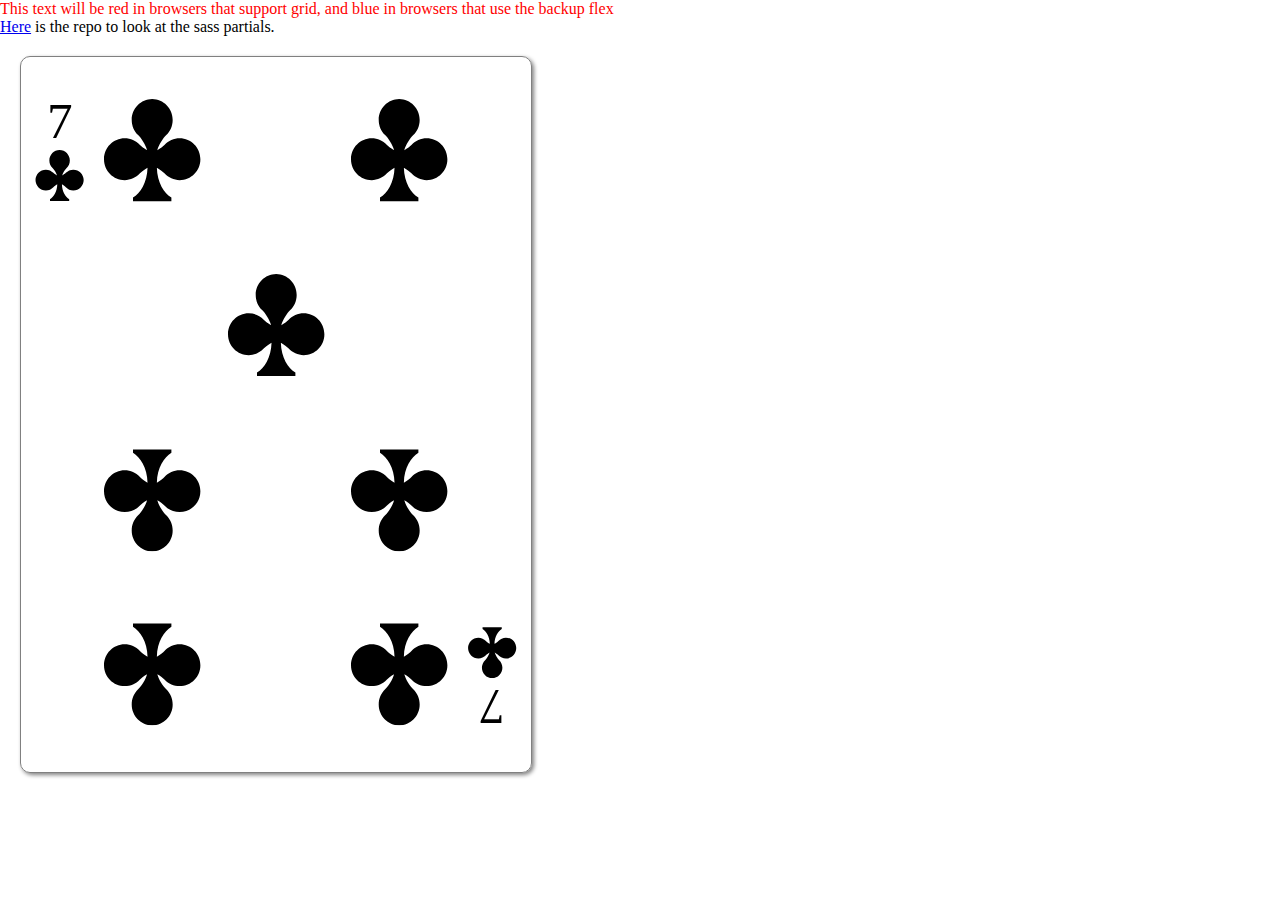
<file: week_eight/index.html>
<!DOCTYPE html>
<html>

<head></head>

<body>
    <link rel="stylesheet" href="styles.css">

    <!-- SVG shapes for pips -->
    <svg style="position: absolute; width: 0; height: 0;" width="0" height="0" version="1.1"
        xmlns="http://www.w3.org/2000/svg" xmlns:xlink="http://www.w3.org/1999/xlink">
        <defs>
            <symbol id="icon-clubs" viewBox="0 0 1024 1024">
                <title>clubs</title>
                <path class="path1"
                    d="M786.832 392.772c-59.032 0-112.086 24.596-149.852 64.694-15.996 16.984-43.762 37.112-73.8 54.81 14.11-53.868 58.676-121.7 89.628-151.456 39.64-38.17 63.984-91.83 63.984-151.5 0.006-114.894-91.476-208.096-204.788-209.32-113.32 1.222-204.796 94.426-204.796 209.318 0 59.672 24.344 113.33 63.986 151.5 30.954 29.756 75.52 97.588 89.628 151.456-30.042-17.7-57.806-37.826-73.8-54.81-37.768-40.098-90.82-64.694-149.85-64.694-114.386 0-207.080 93.664-207.080 209.328 0 115.638 92.692 209.338 207.080 209.338 59.042 0 112.082-25.356 149.85-65.452 16.804-17.872 46.444-40.138 78.292-58.632-3.002 147.692-73.532 256.168-145.318 298.906v37.742h384.014v-37.74c-71.792-42.736-142.32-151.216-145.32-298.906 31.852 18.494 61.488 40.768 78.292 58.632 37.766 40.094 90.808 65.452 149.852 65.452 114.386 0 207.078-93.7 207.078-209.338-0.002-115.664-92.692-209.328-207.080-209.328z">
                </path>
            </symbol>

            <symbol id="icon-diamonds" viewBox="0 0 1024 1024">
                <title>diamonds</title>
                <path class="path1" d="M512 0l-320 512 320 512 320-512z"></path>
            </symbol>

        </defs>
    </svg>

    <!-- begin card -->
    <p class="highlight">This text will be red in browsers that support grid, and blue in browsers that use the backup flex</p>
    <p><a href="https://github.com/Cook-Andrew/WDD331/tree/master/week_seven">Here</a> is the repo to look at the sass partials.</p>
    <div class="card card-front">
        <div class="row">
            <!-- this will be for the small pip in the top left corner with the number of the card -->
            <div class="number cell span-1 rowstart-1 colstart-1">7
                <svg class="icon">
                    <use xlink:href="#icon-clubs"></use>
                </svg>
            </div>
            <!-- then 7 more pips for the body of the card -->
            <div class="cell span-2 rowstart-1 colstart-2">
                <svg class="icon">
                    <use xlink:href="#icon-clubs"></use>
                </svg>
            </div>
            <div class="cell span-2 offset-2 rowstart-1 colstart-6">
                <svg class="icon">
                    <use xlink:href="#icon-clubs"></use>
                </svg>
            </div>

            <div class="cell span-8 rowstart-2 colstart-1">
                <svg class="icon">
                    <use xlink:href="#icon-clubs"></use>
                </svg>
            </div>
            <div class="cell span-2 offset-1 rowstart-3 colstart-2">
                <svg class="icon rotate">
                    <use xlink:href="#icon-clubs"></use>
                </svg>
            </div>
            <div class="cell span-2 offset-2 rowstart-3 colstart-6">
                <svg class="icon rotate">
                    <use xlink:href="#icon-clubs"></use>
                </svg>
            </div>
            <div class="cell span-2 offset-1 rowstart-4 colstart-2">
                <svg class="icon rotate">
                    <use xlink:href="#icon-clubs"></use>
                </svg>
            </div>
            <div class="cell span-2 offset-2 rowstart-4 colstart-6">
                <svg class="icon rotate">
                    <use xlink:href="#icon-clubs"></use>
                </svg>
            </div>
            <!-- Then the number and pip for the bottom right...upside down -->
            <div class="rotate number cell span-1 rowstart-4 colstart-8">7
                <svg class="icon">
                    <use xlink:href="#icon-clubs"></use>
                </svg>
            </div>
        </div>
    </div>
</body>

</html>
</file>
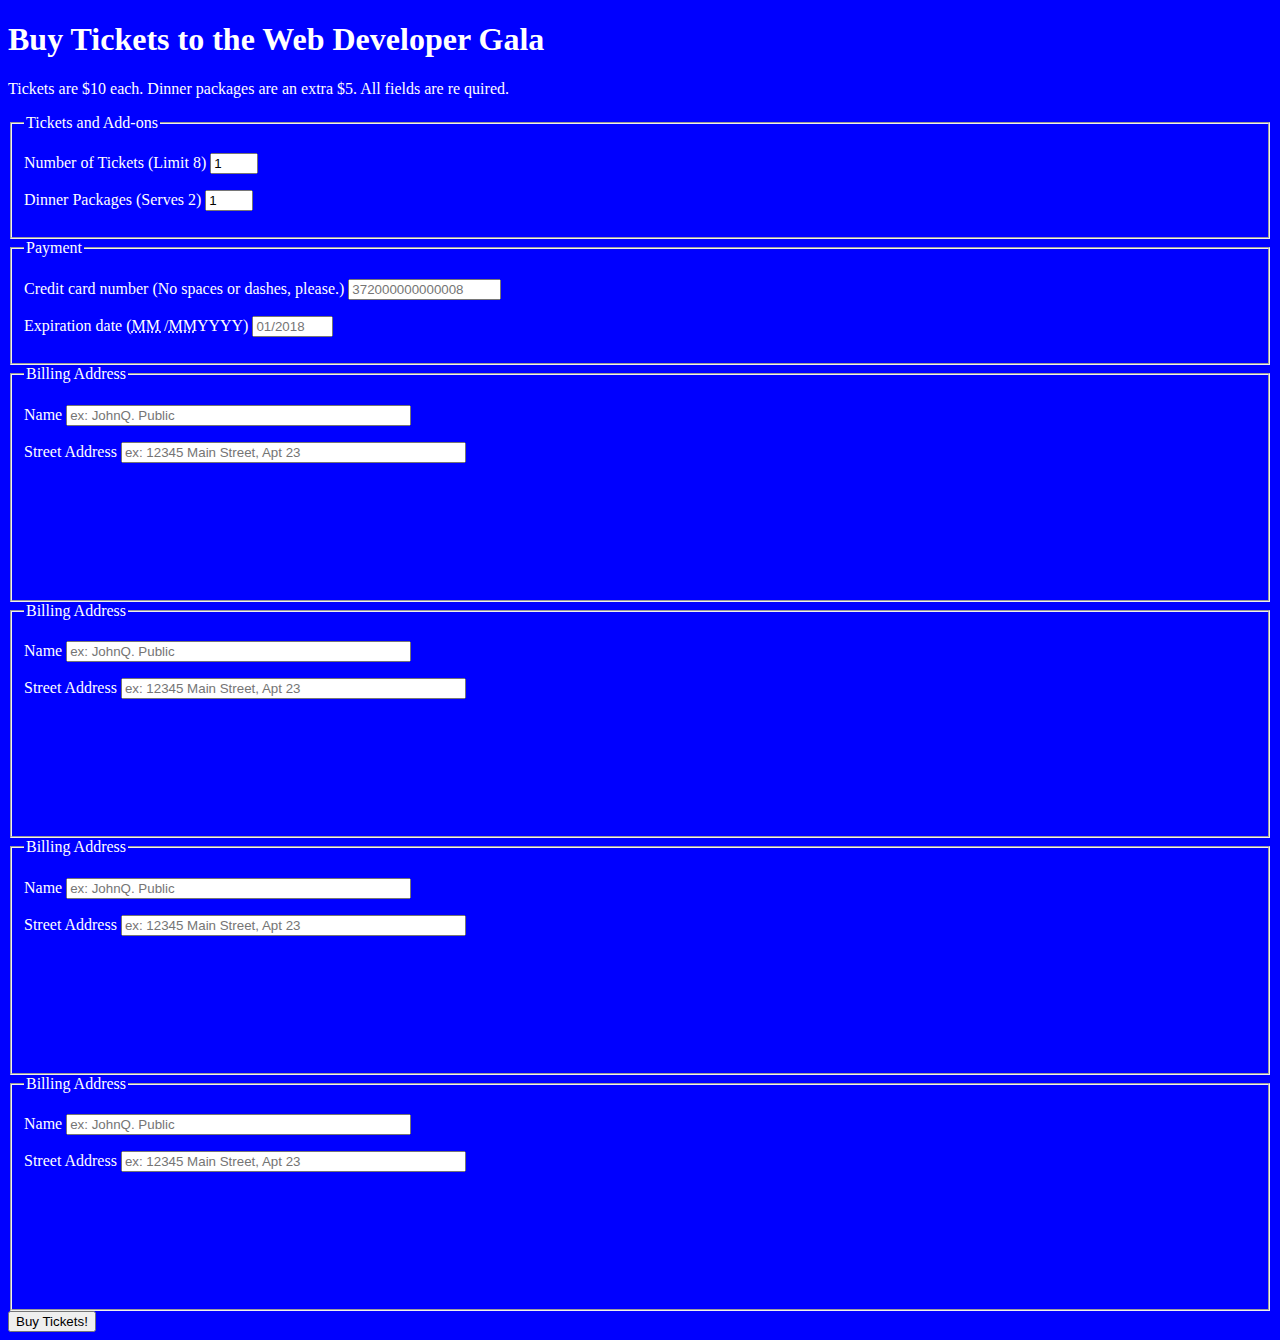
<file: week_two/quiz.html>
<!DOCTYPE html>
<html>
    <head>
<style>
    :root{
        background-color: blue;
        color: white;
    }
    .help::before {
        content: '(';
    }
    .help::after {
        content: ')';
    }
    fieldset p:nth-of-type(n+3) {
        visibility: hidden;
    }
</style>
</head>
<body>
<form method="GET" action="/processor">
    <h1>Buy Tickets to the Web Developer Gala</h1>
    <p>Tickets are $10 each. Dinner packages are an extra $5. All fields are re
        quired.</p>
    <fieldset title="fieldset1">
        <legend>Tickets and Add-ons</legend>
        <p>
            <label for="quantity">Number of Tickets</label>
            <span class="help">Limit 8</span>
            <input type="number" value="1" name="quantity" id="quantity" ste p="1" min="1" max="8" required>
        </p>
        <p>
            <label for="quantity">Dinner Packages</label>
            <span class="help">Serves 2</span>
            <input type="number" value="1" name="quantity" id="quantity" ste p="1" min="1" max="8">
        </p>
    </fieldset>
    <fieldset title="fieldset2">
        <legend>Payment</legend>
        <p>
            <label for="ccn">Credit card number</label>
            <span class="help">No spaces or dashes, please.</span>
            <input type="text" id="ccn" name="ccn" placeholder="3720000000
00008" maxlength="16" size="16" required>
        </p>
        <p>
            <label for="expiration">Expiration date</label>
            <span class="help"><abbr title="Twodigit month">MM </abbr>/<abbr title="Fourdigit Year">MM</abbr>YYYY</span>
            <input type="text" id="expiration" name="expiration" placeholder="
01/2018" maxlength="7" size="7" required>
        </p>
    </fieldset>
    <fieldset title="fieldset3">
        <legend>Billing Address</legend>
        <p>
            <label for="name">Name</label>
            <input type="text" id="name" name="name" placeholder="ex: John
Q. Public" size="40" required>
        </p>
        <p>
            <label for="street_address">Street Address</label>
            <input type="text" id="name" name="name" placeholder="ex: 1234
5 Main Street, Apt 23" size="40">
        </p>
        <p>
            <label for="city">City</label>
            <input type="text" id="city" name="city" placeholder="ex: Anytown
">
        </p>
        <p>
            <label for="state">State</label>
            <input type="text" id="state" name="state" placeholder="CA" maxle ngth="2" pattern="[A-W]{2}" size="2">
        </p>
        <p>
            <label for="zip">ZIP</label>
            <input type="text" id="zip" name="zip" placeholder="12345" maxle ngth="5" pattern="0-9{5}" size="5">
        </p>
    </fieldset>
    <fieldset title="fieldset3">
        <legend>Billing Address</legend>
        <p>
            <label for="name">Name</label>
            <input type="text" id="name" name="name" placeholder="ex: John
Q. Public" size="40" required>
        </p>
        <p>
            <label for="street_address">Street Address</label>
            <input type="text" id="name" name="name" placeholder="ex: 1234
5 Main Street, Apt 23" size="40">
        </p>
        <p>
            <label for="city">City</label>
            <input type="text" id="city" name="city" placeholder="ex: Anytown
">
        </p>
        <p>
            <label for="state">State</label>
            <input type="text" id="state" name="state" placeholder="CA" maxle ngth="2" pattern="[A-W]{2}" size="2">
        </p>
        <p>
            <label for="zip">ZIP</label>
            <input type="text" id="zip" name="zip" placeholder="12345" maxle ngth="5" pattern="0-9{5}" size="5">
        </p>
    </fieldset>
    <fieldset title="fieldset3">
        <legend>Billing Address</legend>
        <p>
            <label for="name">Name</label>
            <input type="text" id="name" name="name" placeholder="ex: John
Q. Public" size="40" required>
        </p>
        <p>
            <label for="street_address">Street Address</label>
            <input type="text" id="name" name="name" placeholder="ex: 1234
5 Main Street, Apt 23" size="40">
        </p>
        <p>
            <label for="city">City</label>
            <input type="text" id="city" name="city" placeholder="ex: Anytown
">
        </p>
        <p>
            <label for="state">State</label>
            <input type="text" id="state" name="state" placeholder="CA" maxle ngth="2" pattern="[A-W]{2}" size="2">
        </p>
        <p>
            <label for="zip">ZIP</label>
            <input type="text" id="zip" name="zip" placeholder="12345" maxle ngth="5" pattern="0-9{5}" size="5">
        </p>
    </fieldset>
    <fieldset title="fieldset3">
        <legend>Billing Address</legend>
        <p>
            <label for="name">Name</label>
            <input type="text" id="name" name="name" placeholder="ex: John
Q. Public" size="40" required>
        </p>
        <p>
            <label for="street_address">Street Address</label>
            <input type="text" id="name" name="name" placeholder="ex: 1234
5 Main Street, Apt 23" size="40">
        </p>
        <p>
            <label for="city">City</label>
            <input type="text" id="city" name="city" placeholder="ex: Anytown
">
        </p>
        <p>
            <label for="state">State</label>
            <input type="text" id="state" name="state" placeholder="CA" maxle ngth="2" pattern="[A-W]{2}" size="2">
        </p>
        <p>
            <label for="zip">ZIP</label>
            <input type="text" id="zip" name="zip" placeholder="12345" maxle ngth="5" pattern="0-9{5}" size="5">
        </p>
    </fieldset>
    <button type="submit">Buy Tickets!</button>
</form>
</body>
</html>
</file>
<file: week_eight/styles.css>
@supports (display: grid) {
  .cell {
    flex: 1;
    text-align: center;
  }

  .row {
    display: flex;
    flex-flow: row wrap;
    align-items: center;
    align-content: space-between;
    height: 100%;
  }

  .row {
    display: grid;
    grid-template-columns: repeat(8, 12.5%);
    grid-template-rows: repeat(4, 25%);
  }

  .span-1 {
    grid-column-end: span 1;
  }

  .span-2 {
    grid-column-end: span 2;
  }

  .span-3 {
    grid-column-end: span 3;
  }

  .span-4 {
    grid-column-end: span 4;
  }

  .span-5 {
    grid-column-end: span 5;
  }

  .span-6 {
    grid-column-end: span 6;
  }

  .span-7 {
    grid-column-end: span 7;
  }

  .span-8 {
    grid-column-end: span 8;
  }

  .colstart-1 {
    grid-column-start: 1;
  }

  .colstart-2 {
    grid-column-start: 2;
  }

  .colstart-3 {
    grid-column-start: 3;
  }

  .colstart-4 {
    grid-column-start: 4;
  }

  .colstart-5 {
    grid-column-start: 5;
  }

  .colstart-6 {
    grid-column-start: 6;
  }

  .colstart-7 {
    grid-column-start: 7;
  }

  .colstart-8 {
    grid-column-start: 8;
  }

  .rowstart-1 {
    grid-row-start: 1;
    grid-row-end: 2;
  }

  .rowstart-2 {
    grid-row-start: 2;
    grid-row-end: 3;
  }

  .rowstart-3 {
    grid-row-start: 3;
    grid-row-end: 4;
  }

  .rowstart-4 {
    grid-row-start: 4;
    grid-row-end: 5;
  }

  .offset-1 {
    margin-left: 0;
  }

  .offset-2 {
    margin-left: 0;
  }

  .offset-3 {
    margin-left: 0;
  }

  .offset-4 {
    margin-left: 0;
  }

  .offset-5 {
    margin-left: 0;
  }

  .offset-6 {
    margin-left: 0;
  }

  .offset-7 {
    margin-left: 0;
  }

  .offset-8 {
    margin-left: 0;
  }

  .highlight {
    color: red;
  }
}
@supports not (display: grid) {
  .span-1 {
    flex: 0 0 12.5%;
  }

  .span-2 {
    flex: 0 0 25%;
  }

  .span-3 {
    flex: 0 0 37.5%;
  }

  .span-4 {
    flex: 0 0 50%;
  }

  .span-5 {
    flex: 0 0 62.5%;
  }

  .span-6 {
    flex: 0 0 75%;
  }

  .span-7 {
    flex: 0 0 87.5%;
  }

  .span-8 {
    flex: 0 0 100%;
  }

  .offset-1 {
    margin-left: 12.5%;
  }

  .offset-2 {
    margin-left: 25%;
  }

  .offset-3 {
    margin-left: 37.5%;
  }

  .offset-4 {
    margin-left: 50%;
  }

  .offset-5 {
    margin-left: 62.5%;
  }

  .offset-6 {
    margin-left: 75%;
  }

  .offset-7 {
    margin-left: 87.5%;
  }

  .offset-8 {
    margin-left: 100%;
  }

  .highlight {
    color: blue;
  }
}
*,
*:before,
*:after {
  box-sizing: border-box;
  margin: 0;
  padding: 0;
}

.card {
  border: 1px solid grey;
  height: 56vw;
  width: 40vw;
  border-radius: 10px;
  margin: 20px;
  box-shadow: 2px 2px 4px grey;
}

.card-front {
  padding: 0.5em;
}

.icon {
  width: 8vw;
  height: 8vw;
}

.number {
  text-align: center;
  font-size: 4vw;
}
.number > .icon {
  width: 4vw;
  height: 4vw;
}

.rotate {
  transform: rotate(180deg);
}

/*# sourceMappingURL=styles.css.map */
</file>
